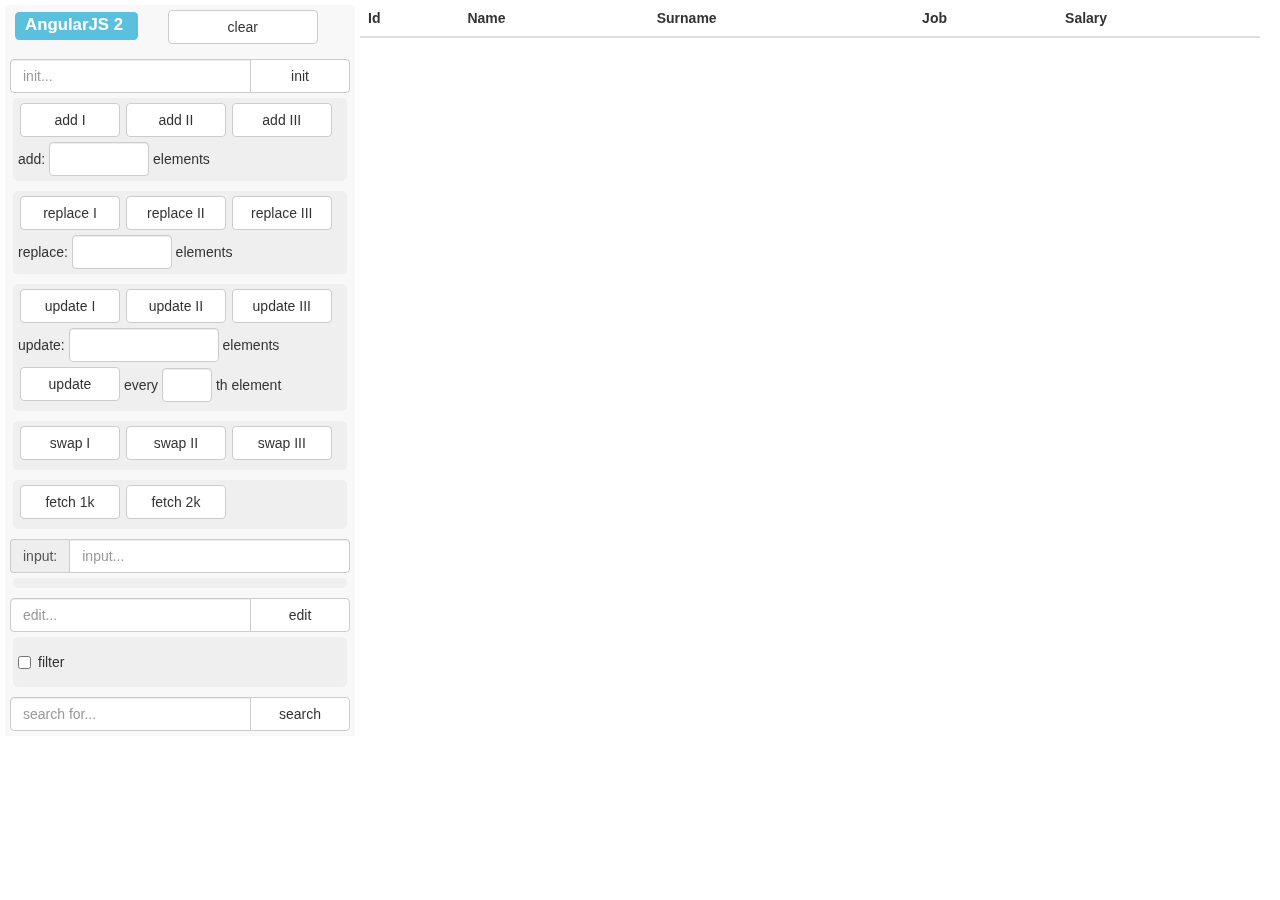
<file: public/index.html>
<!DOCTYPE html>
<html>
  <head>
    <title>AngularJS2 App</title>

    <script src="../libs/es6-shim.min.js"></script>
    <script src="../libs/system-polyfills.js"></script>
    <script src="../libs/angular2-polyfills.js"></script>
    <script src="../libs/system.js"></script>
    <script src="../libs/typescript.js"></script>
    <script src="../libs/Rx.js"></script>
    <script src="../libs/angular2.dev.js"></script>
    <script src="../libs/http.dev.js"></script>
    <!-- <script src="../libs/jquery.js"></script> -->

    <script>
      System.config({
        transpiler: 'typescript',
        typescriptOptions: { emitDecoratorMetadata: true },
        packages: {'app': {defaultExtension: 'ts'}},
        map: { 'app': '../src' }
      });
      System.import('app/index')
            .then(null, console.error.bind(console));
    </script>

    <link rel="stylesheet" href="../../css/css/bootstrap.min.css">
    <link href="../../css/css/style.css" rel="stylesheet" type="text/css" />

  </head>
  
<body>
   <app>loading...</app>
</body>
</html>
</file>
<file: css/css/style.css>
body {
	margin: 0px;
}

.app {
	position: relative;
}

.content {
	/*width: 78%;*/
	will-change: transform;	
	width: 900px;
	/*left: 20%;*/
	left: 360px;
	position: absolute;
	z-index: 1;
	background-color: white;
}

.menu {
	will-change: transform;
	position: fixed;
	/*left: 1%;*/
	left: 5px;
	top: 5px;
	/*width: 18%;*/
	width: 350px;
	/*border: 1px solid black;*/
	background-color: #f8f8f8;

}

.div-header {
	margin-top: 5px;
	margin-bottom: 15px;
}

.header {
	font-size: 1.2em;
	margin-left: 10px;
	/*border: 1px solid black;*/
}

.btn-clear {
	width: 150px;
	margin-left: 30px;
}

.container-action {
	background-color: #efefef;
	padding: 5px;
	border-radius: 5px;
	margin-bottom: 10px;
	margin-left: 8px;
	margin-right: 8px;
}

.btn-menu {
	margin-bottom: 5px;
	/*margin-left: 10%;*/
	margin-left: 2px;
	/*width: 80%;*/
	width: 100px;
	overflow: hidden;
}

.menu-block {
	margin-bottom: 5px;
}

.input100 {
	width: 100px;
	display: inline-block;
}
.input50 {
	width: 50px;
	display: inline-block;
}
.input150 {
	width: 150px;
	display: inline-block;
}

div .checkbox {
	display: inline-block;
}

.input-group {
	padding-left: 5px;
	padding-right: 5px;
	padding-bottom: 5px;
}

.input-group button {
	width: 100px;
}

.selected {
	background-color: lightblue !important;
}


.search-selected {
	background-color: lightyellow !important;
}

.visible-on {
	/*visibility: visible;*/
	display: table-row;
}

.visible-off {
	/*visibility: hidden;*/
	display: none;
}


tbody[name="table"] tr:nth-child(odd) {
	background-color: #f8f8f8;
}
</file>
